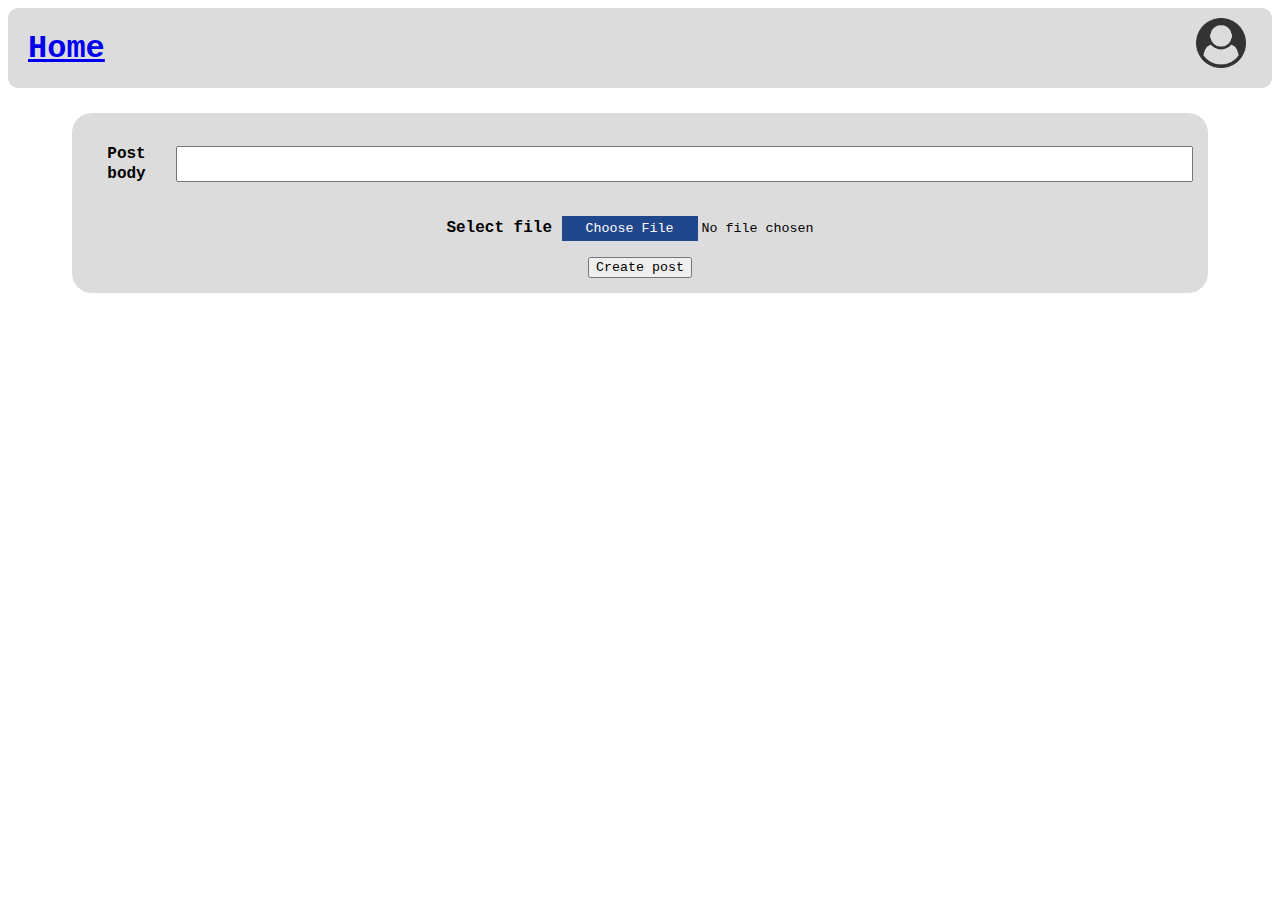
<file: addPost.html>
<!DOCTYPE html>
<html lang="en">

<head>
  <meta charset="UTF-8">
  <meta name="viewport" content="width=device-width, initial-scale=1">
  <title>addPOST</title>
  <link rel="stylesheet" href="res/css/style.css">
  <script src="src/js/dropdown.js" , type="text/javascript"></script>
</head>

<body>
  <header class="Header">
    <a href="index.html" id="LoginHome">Home</a>
    <div class="dropdown">
      <a class="dropimg" onclick="dropDown()"><img src="res/images/user_icon.png" width="50" height="50"
              alt="User icon"></a>
      <div id="DropDown" class="dropdown-content">
          <a href="index.html">Joe Doe</a>
          <a href="login.html">john.doe@ut.ee</a>
          <a href="login.html">logout</a>
      </div>
  </div>
  </header>
  <section class="Login">
    <section class="Posting">
      <p class="PostBody">Post body </p>
      <textarea id="textarea" name="textarea"></textarea>
    </section>
    <form action="index.html" class="LoginForm">
      <p class="Select file">Select file
        <input type="file" id="Choose_File_Button" value="Choose File" onclick=""><br>
      </p>
      <input type="submit" id="Create_post_Button" value="Create post" onclick="">
    </form>


  </section>
</body>

</html>
</file>
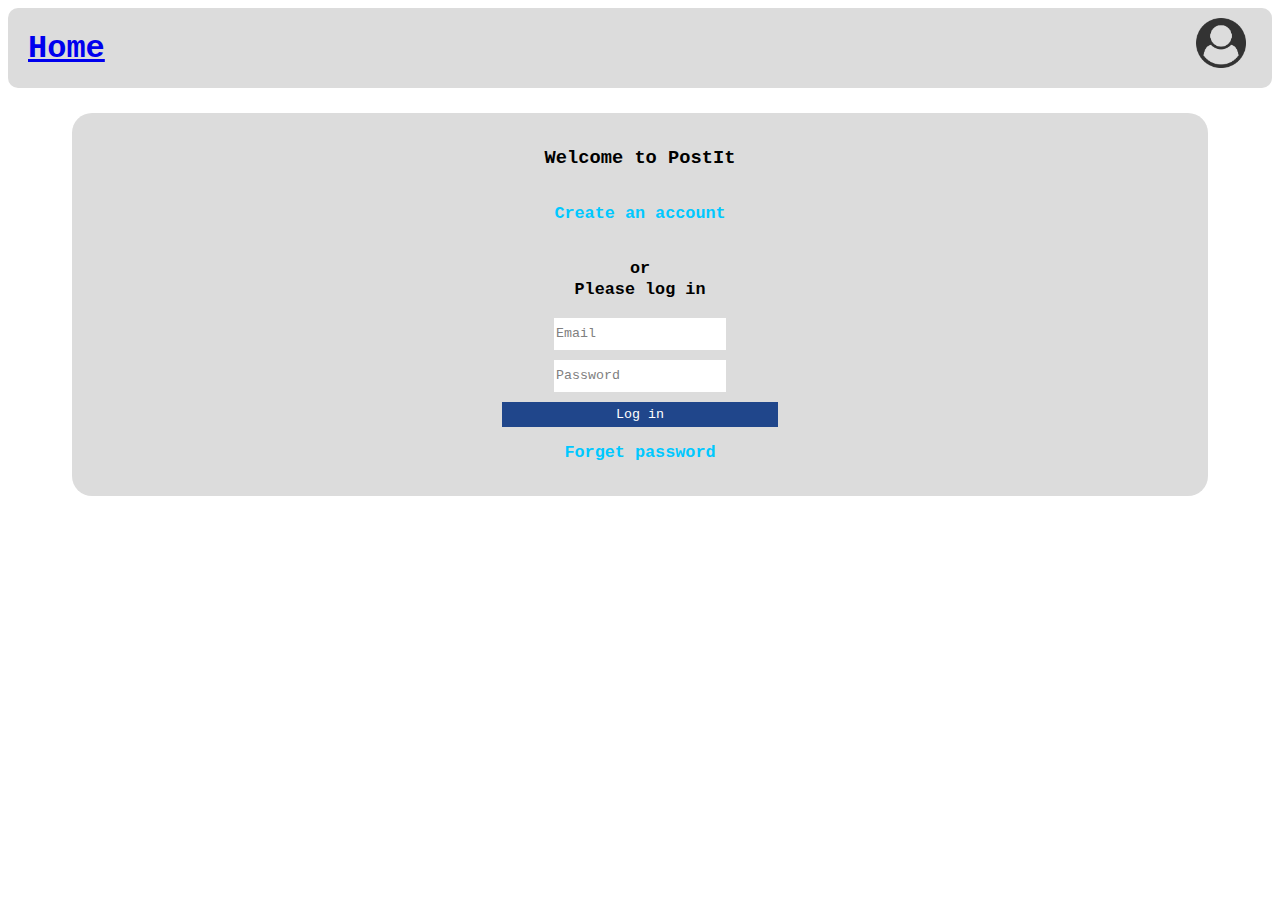
<file: login.html>
<!DOCTYPE html>
<html lang="en">

<head>
    <meta charset="UTF-8">
    <meta name="viewport" content="width=device-width, initial-scale=1">
    <title>Login</title>
    <link rel="stylesheet" href="res/css/style.css">
    <script src="src/js/dropdown.js" , type="text/javascript"></script>
</head>

<body>
    <header class="Header">
        <a href="index.html" id="LoginHome">Home</a>
        <div class="dropdown">
            <a class="dropimg" onclick="dropDown()"><img src="res/images/user_icon.png" width="50" height="50"
                    alt="User icon"></a>
            <div id="DropDown" class="dropdown-content">
                <a href="index.html">Joe Doe</a>
                <a href="login.html">john.doe@ut.ee</a>
                <a href="login.html">logout</a>
            </div>
        </div>
    </header>
    <section class="Login">
        <h3>Welcome to PostIt</h3>
        <p class="Account">Create an account</p>
        <p>or <br> Please log in</p>
        <form action="index.html" class="LoginForm">
            <input type="text" required id="Email" placeholder="Email"><br>
            <input type="password" required id="Password" placeholder="Password"><br>
            <input type="submit" id="LoginButton" value="Log in">
        </form>
        <p class="Account">Forget password</p>

    </section>
</body>

</html>
</file>
<file: res/css/style.css>
* {
    font-family: 'Courier New', Courier, monospace;
}

p {
    line-height: 1.25;
}

::placeholder {
    color: grey;
}

div p {
    font-size: 0.925em;
}

article+section {
    display: flex;
    flex-direction: row;
}

main>article {
    border-radius: 10px;
    background-color: rgb(220, 220, 220);
    display: flex;
    flex-direction: column;
    margin: 5px;
    padding: 10px;
}

h3~p {
    font-size: 1.05em;
}

.Aside {
    background-color: rgb(220, 220, 220);
    width: 15vw;
    height: auto;
    border-radius: 10px;
}

.Header {
    border-radius: 10px;
    font-size: 2em;
    font-weight: bold;
    background-color: rgb(220, 220, 220);
    display: flex;
    flex-direction: row;
    align-items: center;
    padding: 10px;
    padding-left: 20px;
}


.Header :last-child {
    margin-left: auto;
}

.Login {
    display: flex;
    flex-direction: column;
    font-weight: bold;
    background-color: rgb(220, 220, 220);
    margin: 25px 5vw 0 5vw;
    text-align: center;
    padding: 15px;
    border-color: red;
    border-radius: 20px;
}

.UserDate {
    display: flex;
    flex-direction: row;
    align-items: top;
    padding: 5px;
}

.UserDate :last-child {
    margin-left: auto;
}

.Account {
    color: rgb(0, 200, 255);
}

.Content {
    display: flex;
    flex-direction: row;
    justify-content: space-between;
    margin-top: 10px;
    margin-bottom: 60px;
}

.Main {
    display: flex;
    flex-direction: column;
    justify-content: center;
    flex: 1;
    align-items: center;
}

.Footer {
    bottom: 0px;
    width: 99vw;
    border-radius: 10px;
    display: flex;
    background-color: rgb(220, 220, 220);
    position: fixed;
    justify-content: center;
}

.user_icon {
    height: 50px;
    width: 50px;
    padding-right: 10px;
}

.like {
    height: 30px;
    width: 30px;
}

.image {
    max-width: 60%;
    max-height: auto;
    align-self: center;
}

.Posting {
    display: flex;
    flex-direction: row;
    align-items: center;
    justify-content: center;
}

.PostBody {
    padding-right: 10px;
}

#Email {
    height: 30px;
    border: none;
}

#Password {
    margin: 10px;
    height: 30px;
    border: none;
}

#LoginButton {
    color: white;
    background-color: rgb(32, 70, 139);
    border: none;
    padding: 5px;
    width: 25%;
}

#LoginHome:hover {
    background-color: yellowgreen;
}

#AddPost:hover {
    background-color: yellowgreen;
}

#textarea {
    width: 100%;
    height: 100%;
    resize: none;
}


input[type="file"]::file-selector-button {
    color: white;
    background-color: rgb(32, 70, 139);
    border: 2px;
    padding: 5px;
    width: 50%;
    position: relative;
    font-family: 'Courier New', Courier, monospace;

}


input[type="fileUpload"]::-webkit-file-upload-button {
    color: blue;
    background-color: rgb(32, 70, 139);
    border: none;
    padding: 5px;
    width: 20%;

}

.dropimg {
    color: white;
    padding: 16px;
    font-size: 20px;
    border: none;
}

.dropdown {
    position: relative;
    display: inline-block;
}

.dropdown-content {
    display: none;
    position: absolute;
    right: 1vw;
    background-color: #f1f1f1;
    min-width: 160px;
    box-shadow: 0px 8px 16px 0px rgba(0,0,0,0.2);
    z-index: 1;
  }

.dropdown-content a {
    color: black;
    padding: 12px 16px;
    text-decoration: none;
    display: block;
}

.dropdown-content a:hover {
    background-color: #ddd;
}
</file>
